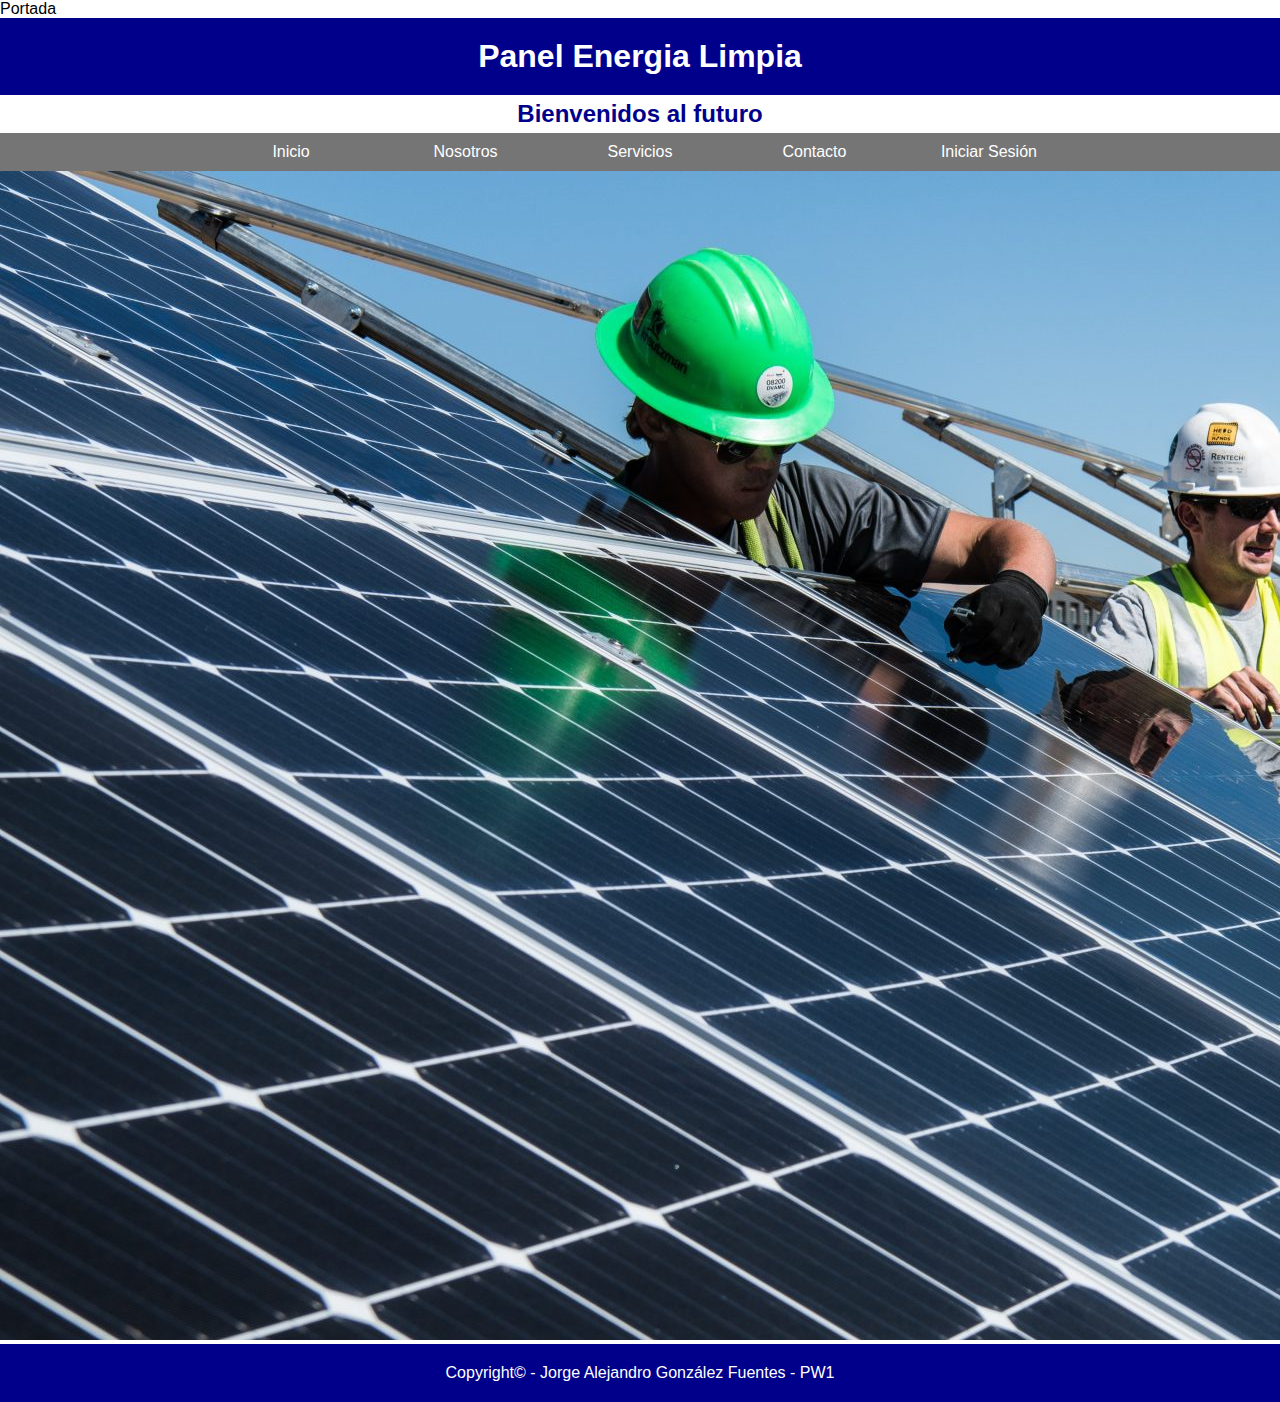
<file: index.html>
<!DOCTYPE html>
<html lang="es">
	<head>
		<meta charset="utf-8">
		<tittle>Portada</tittle>
		<link rel="stylesheet" type="text/css" href="css/estilo.css">
	</head>
	<body>
		<h1>Panel Energia Limpia</h1>
		<h2>Bienvenidos al futuro</h2>
		<nav>
			<ul>
				<li><a href="index.html">Inicio</a></li>
				<li><a href="nosotros.html">Nosotros</a></li>
				<li><a href="servicios.html">Servicios</a></li>
				<li><a href="contacto.html">Contacto</a></li>
				<li><a href="login.html">Iniciar Sesión</a></li>
			</ul>
		</nav>
			<div><img src="img/panel2.jpg"></div>

			<footer>
				<p>Copyright© - Jorge Alejandro González Fuentes - PW1</p>
			</footer>




	</body>
</html>
</file>
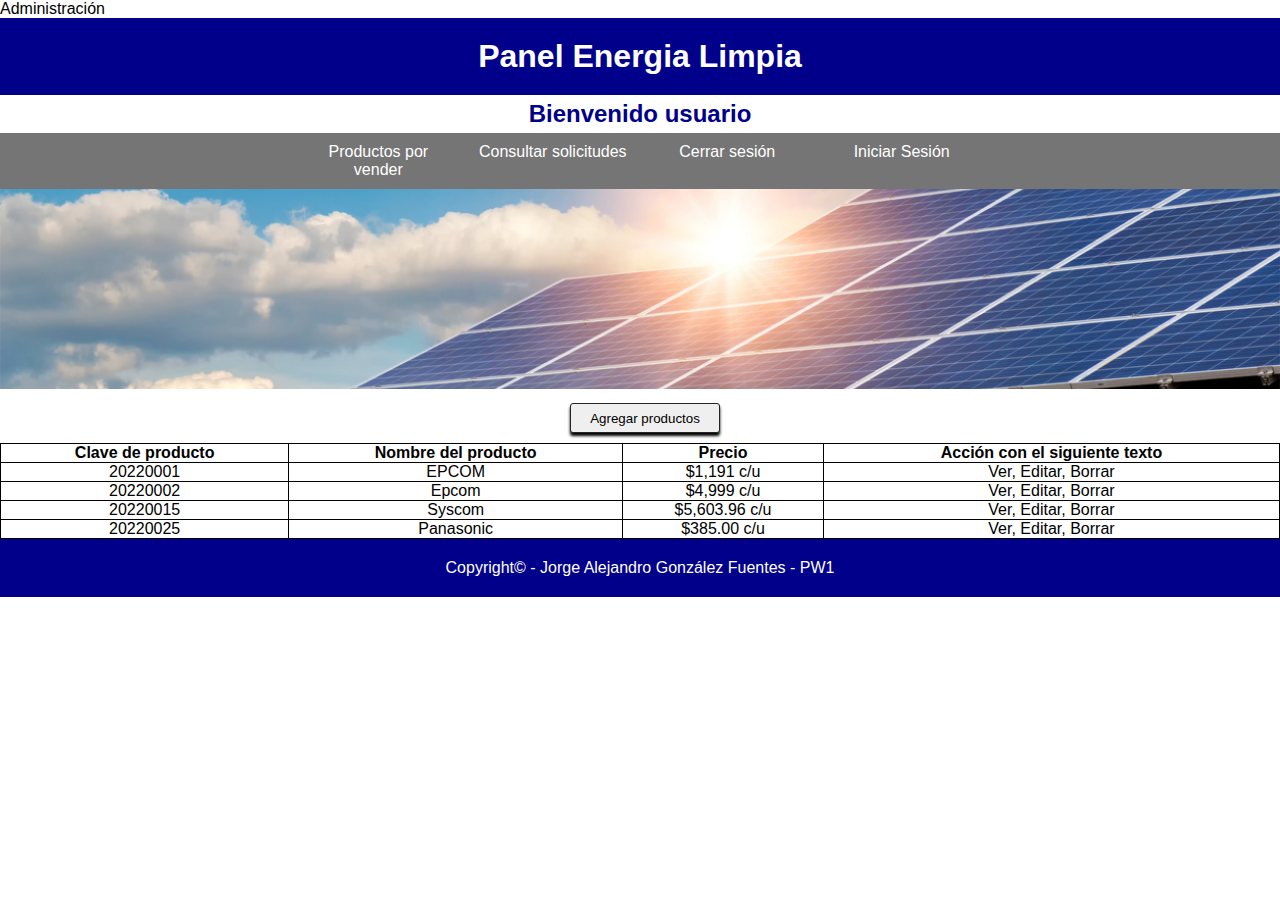
<file: administracion.html>
<!DOCTYPE html>
<html lang="es">
	<head>
		<meta charset="utf-8">
		<tittle>Administración</tittle>
		<link rel="stylesheet" type="text/css" href="css/admin_estilos.css">
	</head>
	<body>
		<h1>Panel Energia Limpia</h1>
		<h2>Bienvenido usuario</h2>
		<nav>
			<ul>
				<li><a href="administracion.html?">Productos por vender</a></li>
				<li><a href="consultar.html">Consultar solicitudes</a></li>
				<li><a href="index.html">Cerrar sesión</a></li>
				<li><a href="login.html">Iniciar Sesión</a></li>
			</ul>
		</nav>

			<div><img src="img/panel5.jpg"></div>

			<form>
			<center>
			<button type="subimit">Agregar productos</button>
			</center>
			</form>

			<table style="width: 100%;">
				<tr>
					<th>Clave de producto </th>
					<th>Nombre del producto</th>
					<th>Precio</th>
					<th>Acción con el siguiente texto</th>

				</tr>

				<tr>
				<td>20220001</td>
				<td>EPCOM</td>
				<td>$1,191 c/u</td>
				<td>Ver, Editar, Borrar</td>
				</tr>

				<tr>
				<td>20220002</td>
				<td>Epcom </td>
				<td>$4,999 c/u</td>
				<td>Ver, Editar, Borrar</td>
				</tr>

				<tr>
				<td>20220015</td>
				<td>Syscom </td>
				<td>$5,603.96 c/u</td>
				<td>Ver, Editar, Borrar</td>
				</tr>

				<tr>
				<td>20220025</td>
				<td>Panasonic </td>
				<td>$385.00 c/u</td>
				<td>Ver, Editar, Borrar</td>
				</tr>

				</table>

			<footer>
				<p>Copyright© - Jorge Alejandro González Fuentes - PW1</p>
			</footer>




	</body>
</html>
</file>
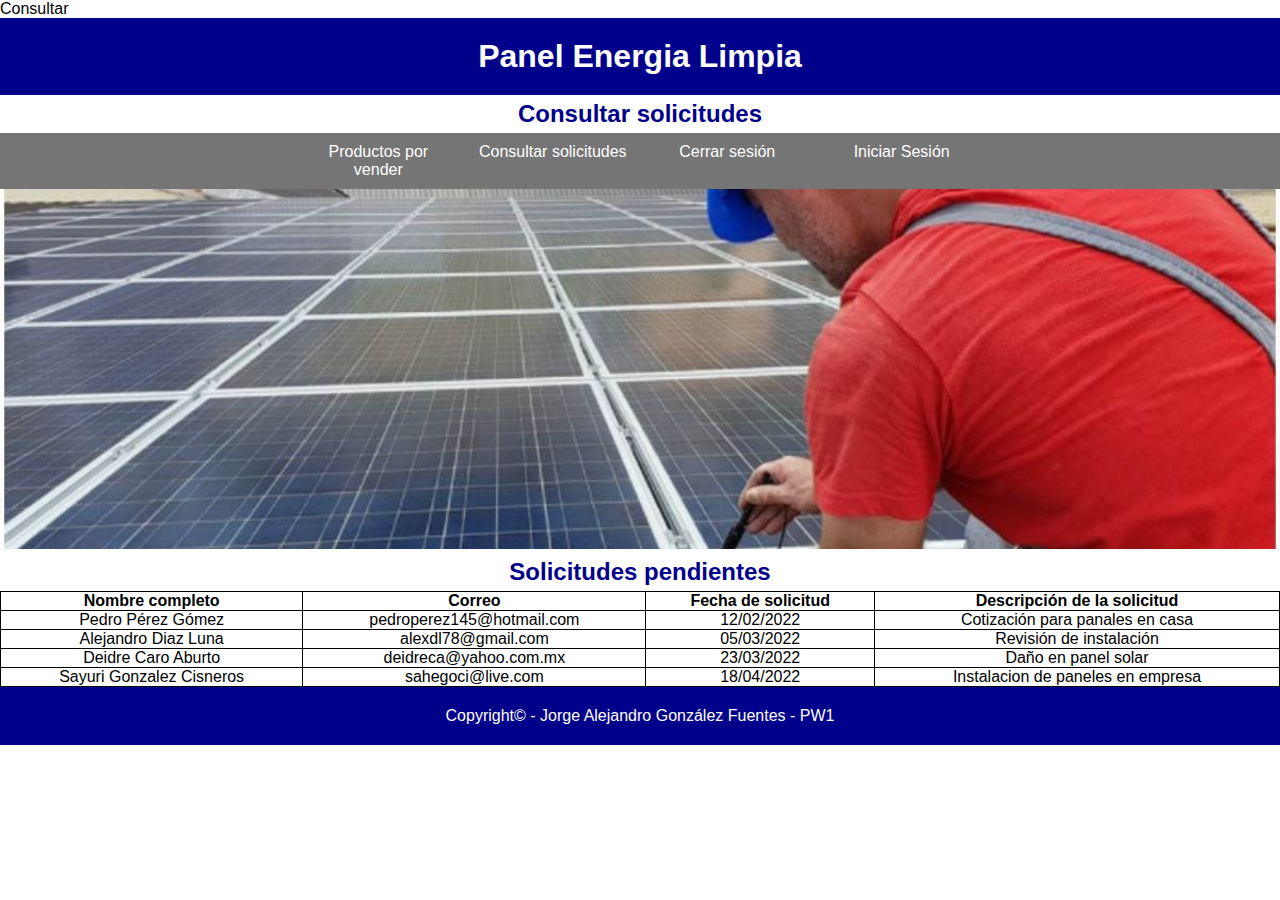
<file: consultar.html>
<!DOCTYPE html>
<html lang="es">
	<head>
		<meta charset="utf-8">
		<tittle>Consultar</tittle>
		<link rel="stylesheet" type="text/css" href="css/consultar_estilos.css">
	</head>
	<body>
		<h1>Panel Energia Limpia</h1>
		<h2>Consultar solicitudes</h2>
		<nav>
			<ul>
				<li><a href="administracion.html?">Productos por vender</a></li>
				<li><a href="consultar.html">Consultar solicitudes</a></li>
				<li><a href="index.html">Cerrar sesión</a></li>
				<li><a href="login.html">Iniciar Sesión</a></li>
			</ul>
		</nav>

			<div><img src="img/panel3.jpg"></div>

			<h2>Solicitudes pendientes</h2>
			
			
			<table style="width: 100%;">
				<tr>
					<th>Nombre completo </th>
					<th>Correo</th>
					<th>Fecha de solicitud </th>
					<th>Descripción de la solicitud </th>

				</tr>

				<tr>
				<td>Pedro Pérez Gómez</td>
				<td>pedroperez145@hotmail.com</td>
				<td>12/02/2022</td>
				<td>Cotización para panales en casa</td>
				</tr>

				<tr>
				<td>Alejandro Diaz Luna</td>
				<td>alexdl78@gmail.com</td>
				<td>05/03/2022</td>
				<td>Revisión de instalación</td>
				</tr>

				<tr>
				<td>Deidre Caro Aburto</td>
				<td>deidreca@yahoo.com.mx</td>
				<td>23/03/2022</td>
				<td>Daño en panel solar</td>
				</tr>

				<tr>
				<td>Sayuri Gonzalez Cisneros</td>
				<td>sahegoci@live.com</td>
				<td>18/04/2022</td>
				<td>Instalacion de paneles en empresa</td>
				</tr>

				</table>

			<footer>
				<p>Copyright© - Jorge Alejandro González Fuentes - PW1</p>
			</footer>




	</body>
</html>
</file>
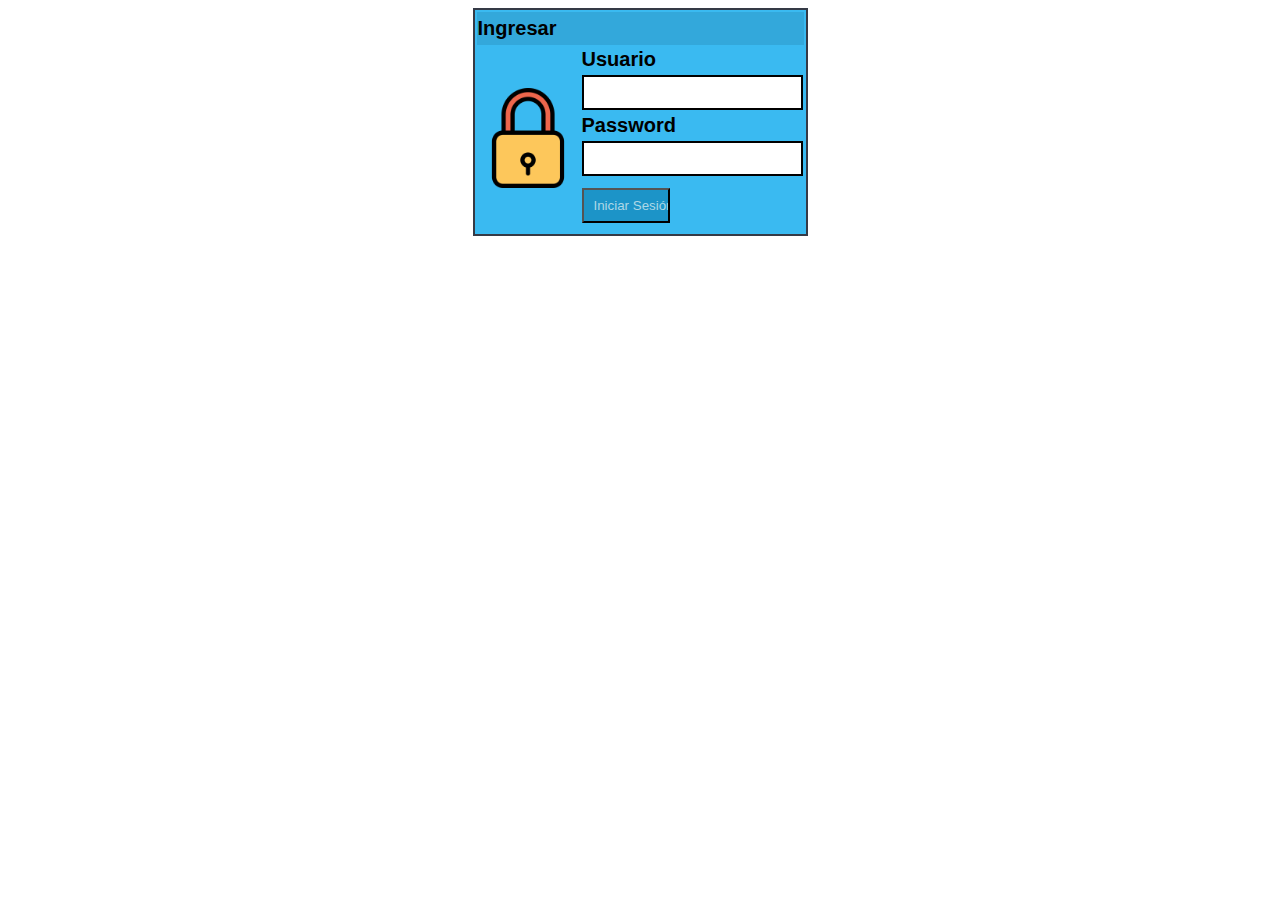
<file: login.html>
<!DOCTYPE html>
	<html>
	<head>
		<meta charset="utf-8">
		<meta name="viewport" content="width=device-width, initial-scale=1">
		<link rel="stylesheet" type="text/css" href="css/login.css">
		<title></title>
	</head>
	<body>
		
		<center>
		<form method="post" action="php/login.php">
			
			<table>
				<tr><td colspan="2" style="background-color: #33A8DB; padding-bottom: 5px; padding-top: 5px;"><label>Ingresar</label></td></tr>
				<tr><td align="center" rowspan="5"><img src="img/candado.png"/></td><td><label>Usuario</label></td></tr>
				<tr><td><input type="text" name="txtusuario"/></td></tr>
				<tr><td><label>Password</label></td></tr>
				<tr><td><input type="password" name="txtpassword"></td></tr>
				<tr><td><input type="submit" value="Iniciar Sesión"></td></tr>

			</table>
		</form>
		</center>	
			
	</body>
	</html>
</file>
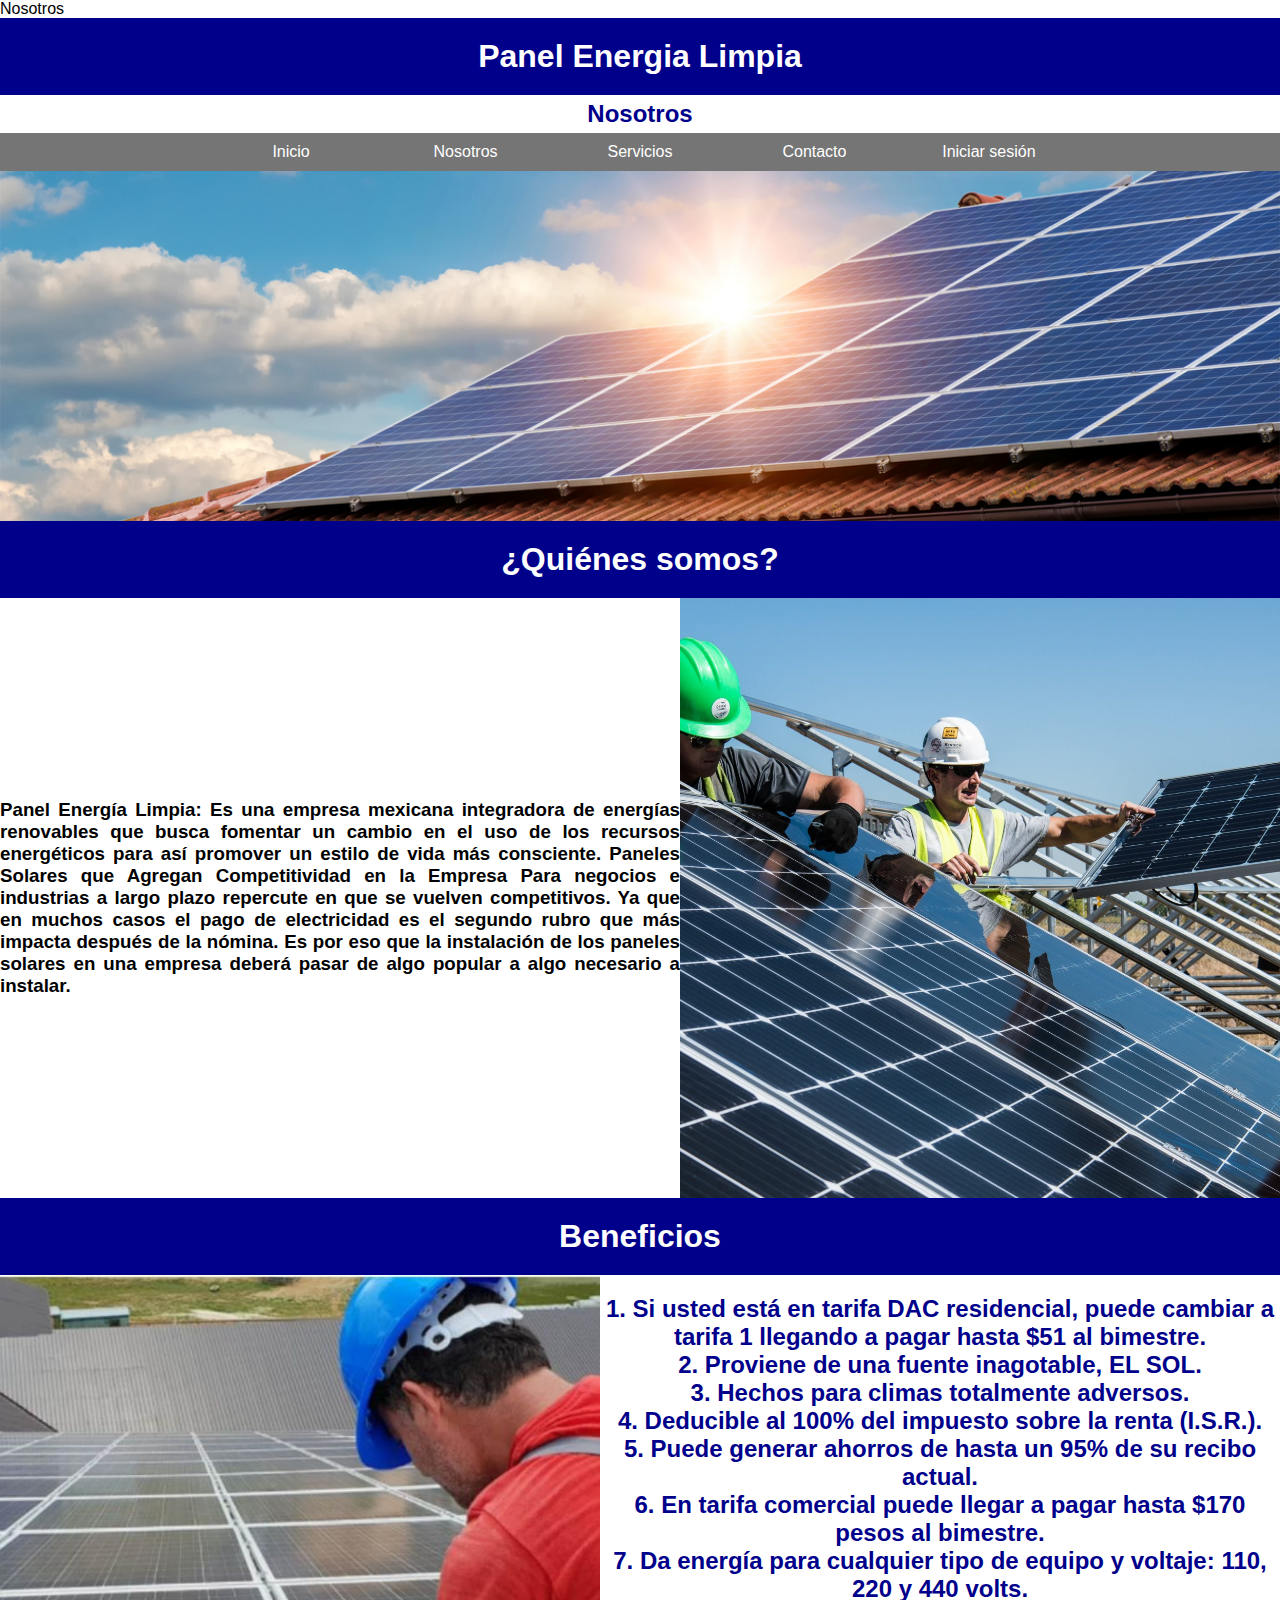
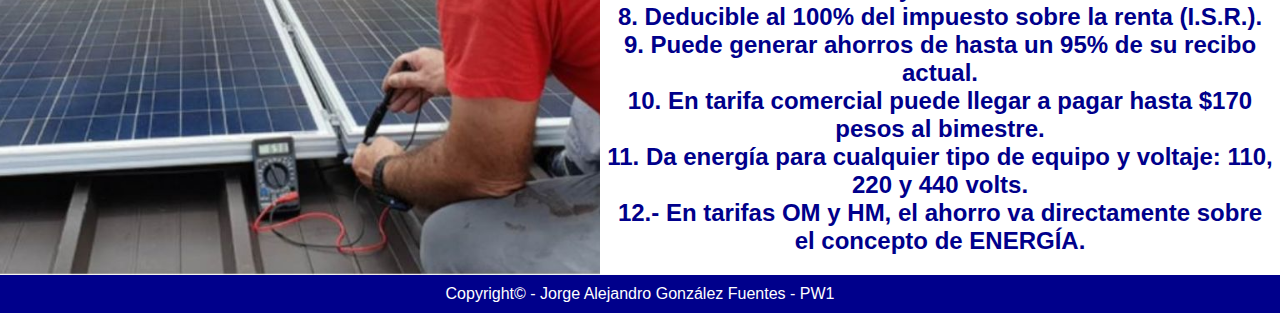
<file: nosotros.html>
<!DOCTYPE nosostros.html>
<html lang="es">
	<head>
		<meta charset="utf-8">
		<tittle>Nosotros</tittle>
		<link rel="stylesheet" type="text/css" href="css/nosostros_estilo.css">
	</head>
	<body>
		<h1>Panel Energia Limpia</h1>
		<h2>Nosotros</h2>
		<nav>
			<ul>
			<li><a href="index.html">Inicio</a></li>
			<li><a href="nosotros.html">Nosotros</a></li>
			<li><a href="servicios.html">Servicios</a></li>
			<li><a href="contacto.html">Contacto</a></li>
			<li><a href="login.html">Iniciar sesión</a></li>
			</ul>
		</nav>
			
			<div><img src="img/panel5.jpg"></div>

			<div class="contenido">
				<h1>¿Quiénes somos?</h1>
					
					<div class="secciones">
					<p><h3>Panel Energía Limpia: Es una empresa mexicana integradora de energías renovables que busca fomentar un cambio en el uso de los recursos energéticos para así promover un estilo de vida más consciente. 

					Paneles Solares que Agregan Competitividad en la Empresa
Para negocios e industrias a largo plazo repercute en que se vuelven competitivos. Ya que en muchos casos el pago de electricidad es el segundo rubro que más impacta después de la nómina. Es por eso que la instalación de los paneles solares en una empresa deberá pasar de algo popular a algo necesario a instalar.</h3></p>


					<img  src="img/panel2.jpg">
				
			</div>

			<div class="contenido2">
				<h1>Beneficios</h1>
					<div class="secciones2">

					<img  src="img/panel3.jpg">
					<p><h2>
						<p>1. Si usted está en tarifa DAC residencial, puede cambiar a tarifa 1 llegando a pagar hasta $51 al bimestre.</p>
						<p>2. Proviene de una fuente inagotable, EL SOL.</p>
						<p>3. Hechos para climas totalmente adversos.</p>
						<p>4. Deducible al 100% del impuesto sobre la renta (I.S.R.).</p>
						<p>5. Puede generar ahorros de hasta un 95% de su recibo actual.</p>
						<p>6. En tarifa comercial puede llegar a pagar hasta $170 pesos al bimestre.</p>
						<p>7. Da energía para cualquier tipo de equipo y voltaje: 110, 220 y 440 volts.</p>
						<p>8. Deducible al 100% del impuesto sobre la renta (I.S.R.).</p>
						<p>9. Puede generar ahorros de hasta un 95% de su recibo actual.</p>
						<p>10. En tarifa comercial puede llegar a pagar hasta $170 pesos al bimestre.</p>
						<p>11. Da energía para cualquier tipo de equipo y voltaje: 110, 220 y 440 volts.</p>
						<p>12.- En tarifas OM y HM, el ahorro va directamente sobre el concepto de ENERGÍA.</p>
									
					</h2></p>
				</div>
			</div>

			<footer>
				<p>Copyright© - Jorge Alejandro González Fuentes - PW1</p>
			</footer>




	</body>
</html>
</file>
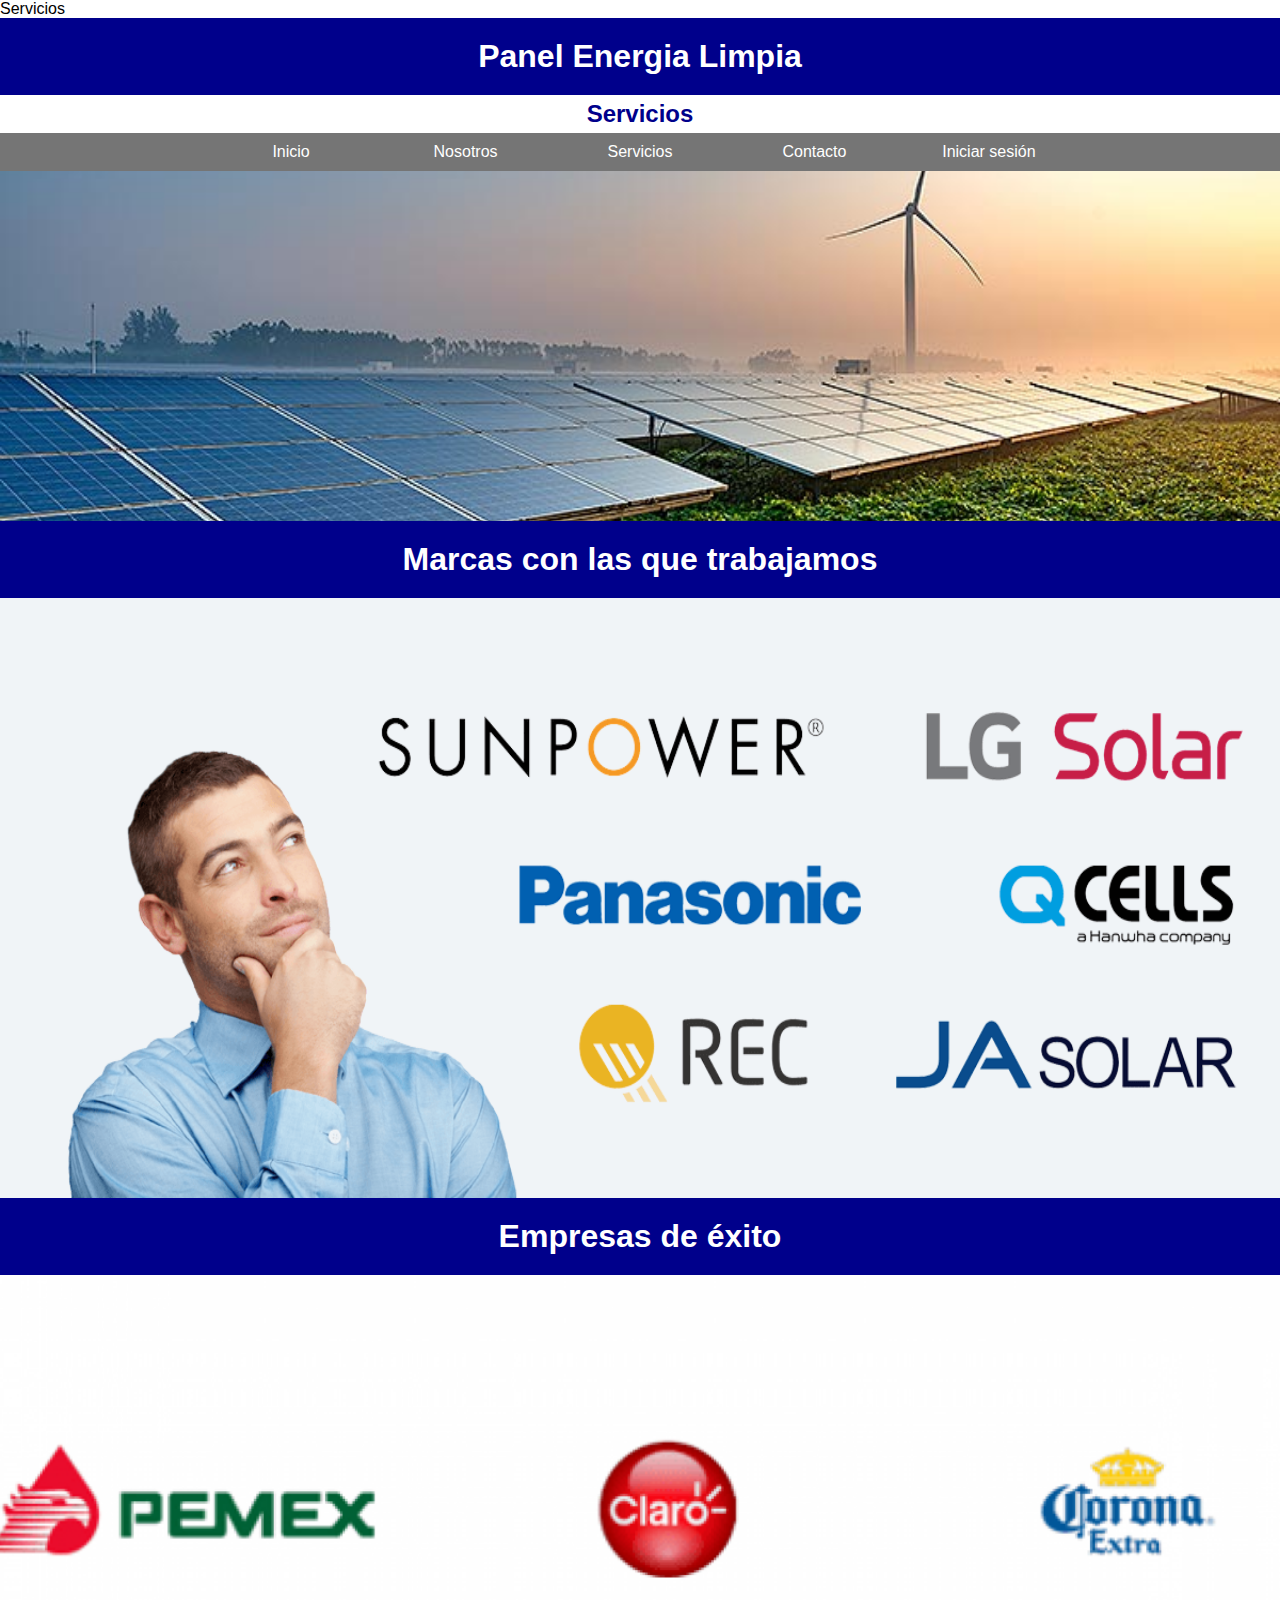
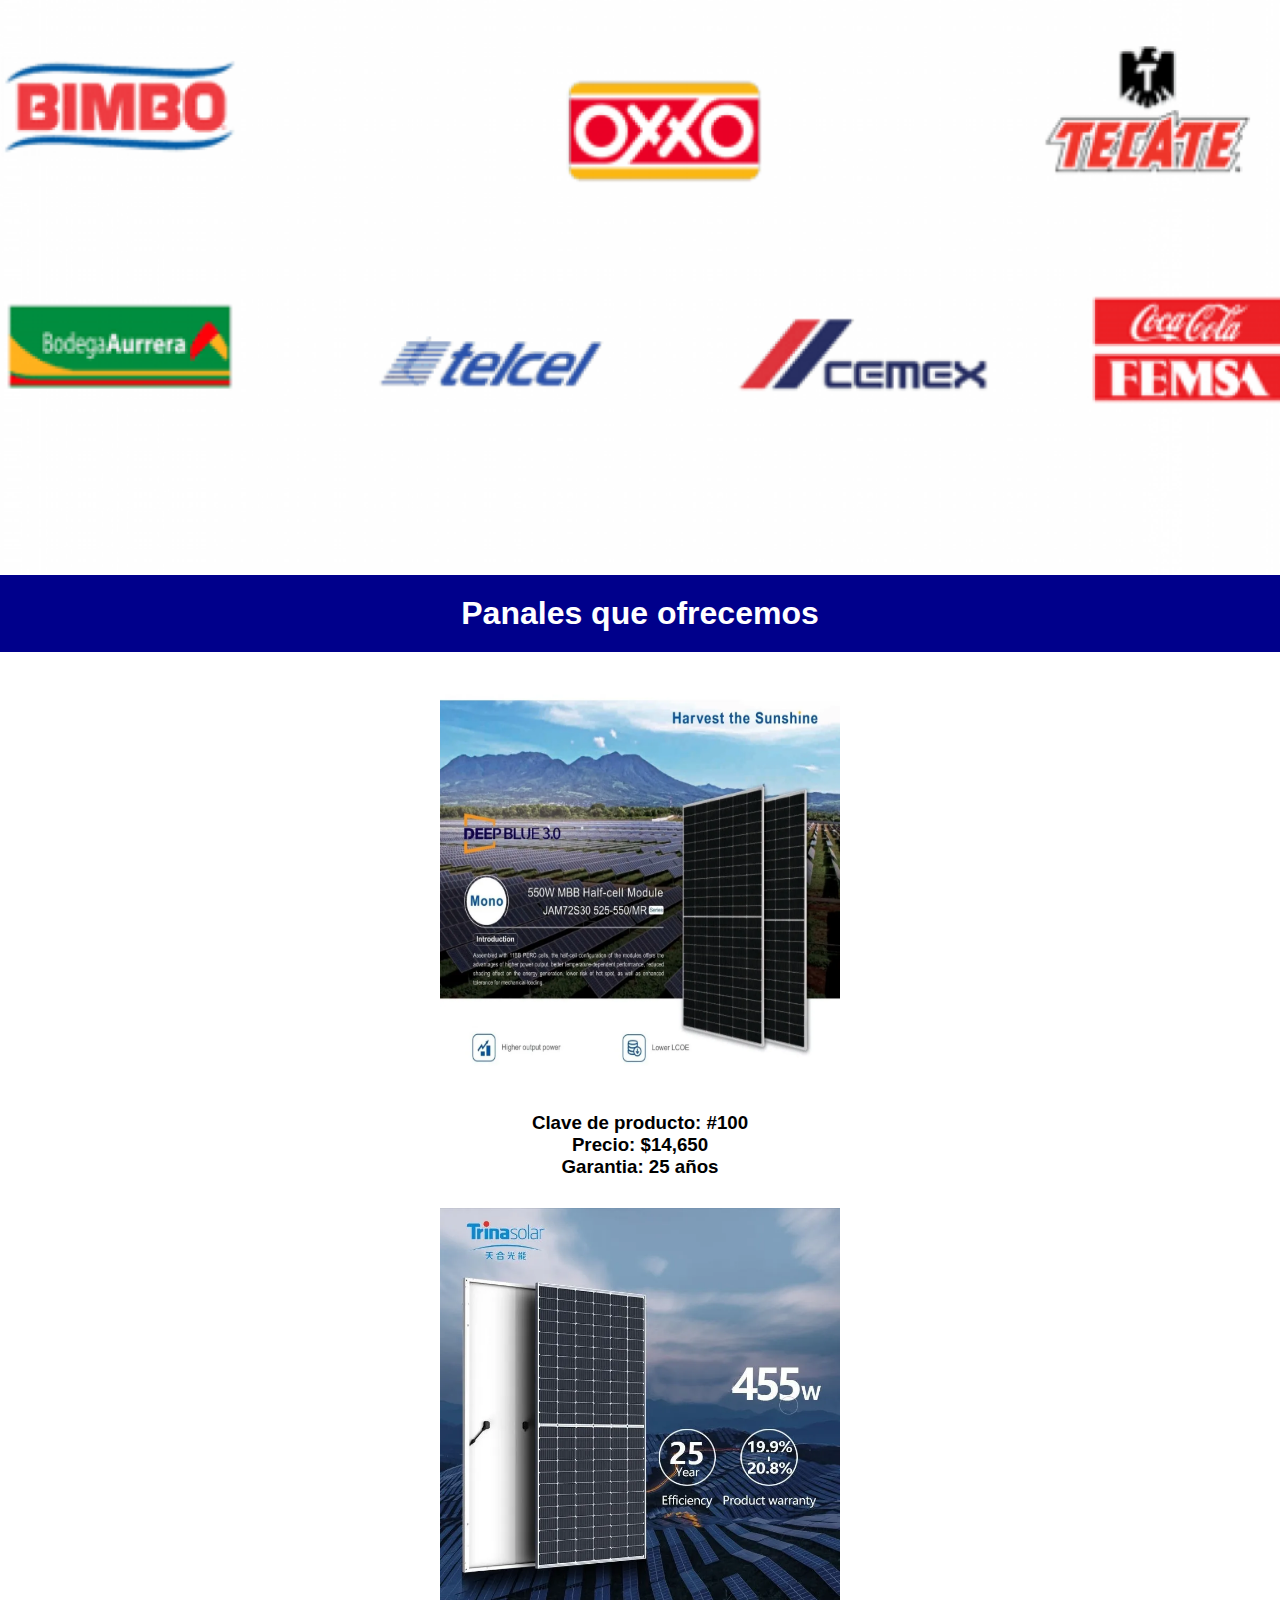
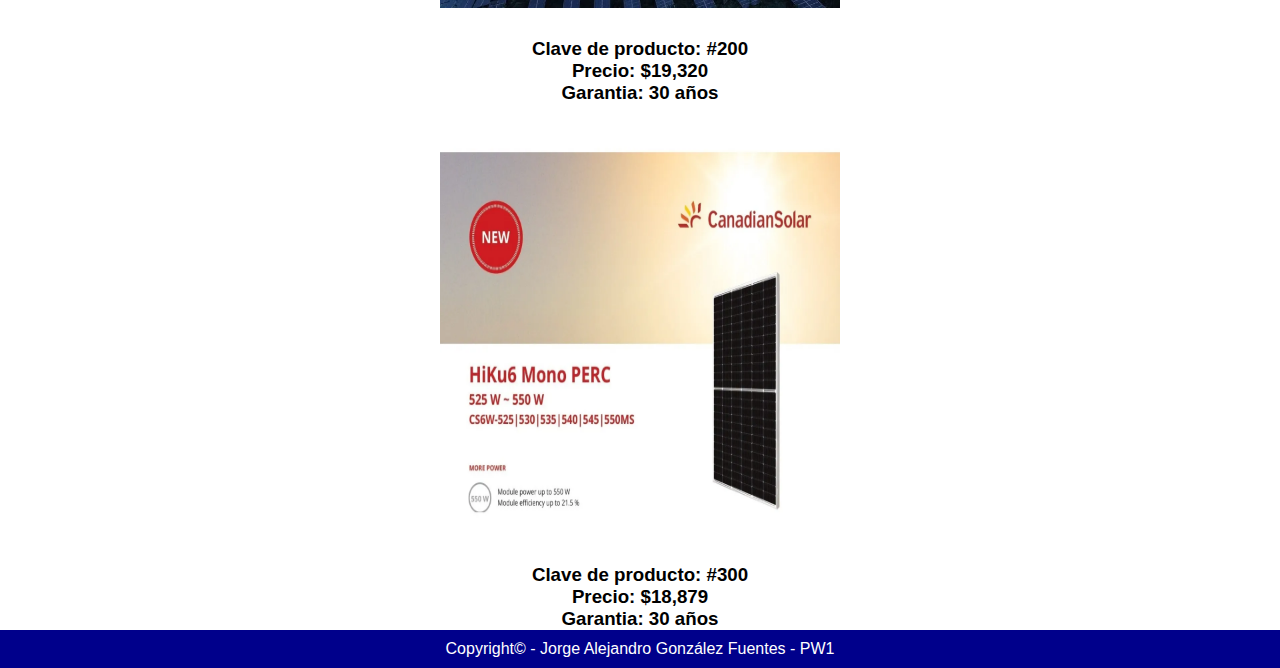
<file: servicios.html>
<!DOCTYPE nosostros.html>
<html lang="es">
	<head>
		<meta charset="utf-8">
		<tittle>Servicios</tittle>
		<link rel="stylesheet" type="text/css" href="css/servicios_estilo.css">
	</head>
	<body>
		<h1>Panel Energia Limpia</h1>
		<h2>Servicios</h2>
		<nav>
			<ul>
			<li><a href="index.html">Inicio</a></li>
			<li><a href="nosotros.html">Nosotros</a></li>
			<li><a href="servicios.html">Servicios</a></li>
			<li><a href="contacto.html">Contacto</a></li>
			<li><a href="login.html?">Iniciar sesión</a></li>
			</ul>
		</nav>
			
			<div class="portada">
				<img src="img/panel1.jpg">
			</div>

			<div class="contenido">
				<h1>Marcas con las que trabajamos</h1>
					<div class="seccion3">
						<img  src="img/marcas2.jpg">
					</div>
			</div>

			<div class="contenido2">
				<h1>Empresas de éxito</h1>
					<div class="seccion4">
						<img  src="img/empresas.jpg">
					</div>
			</div>

			<div class="contenido3">
				<h1>Panales que ofrecemos</h1>
					<div class="seccion2">
					<center>
						<table>
					<img  src="img/Panelv.jpg"></th>
					<h3><p>Clave de producto: #100</p></h3>
					<h3><p>Precio: $14,650</p></h3>
					<h3><p>Garantia: 25 años</p></h3>
					
					<img  src="img/Panelv4.jpg">
					<p><h3>Clave de producto: #200</h3></p>
					<p><h3>Precio: $19,320</h3></p>
					<p><h3>Garantia: 30 años</h3></p>

					<img  src="img/Panelv2.jpg">
					<p><h3>Clave de producto: #300</h3></p>
					<p><h3>Precio: $18,879</h3></p>  
					<p><h3>Garantia: 30 años</h3></p>
						
						</center>
					</table>
					</div>
			</div>

			<footer>
				<p>Copyright© - Jorge Alejandro González Fuentes - PW1</p>
			</footer>




	</body>
</html>
</file>
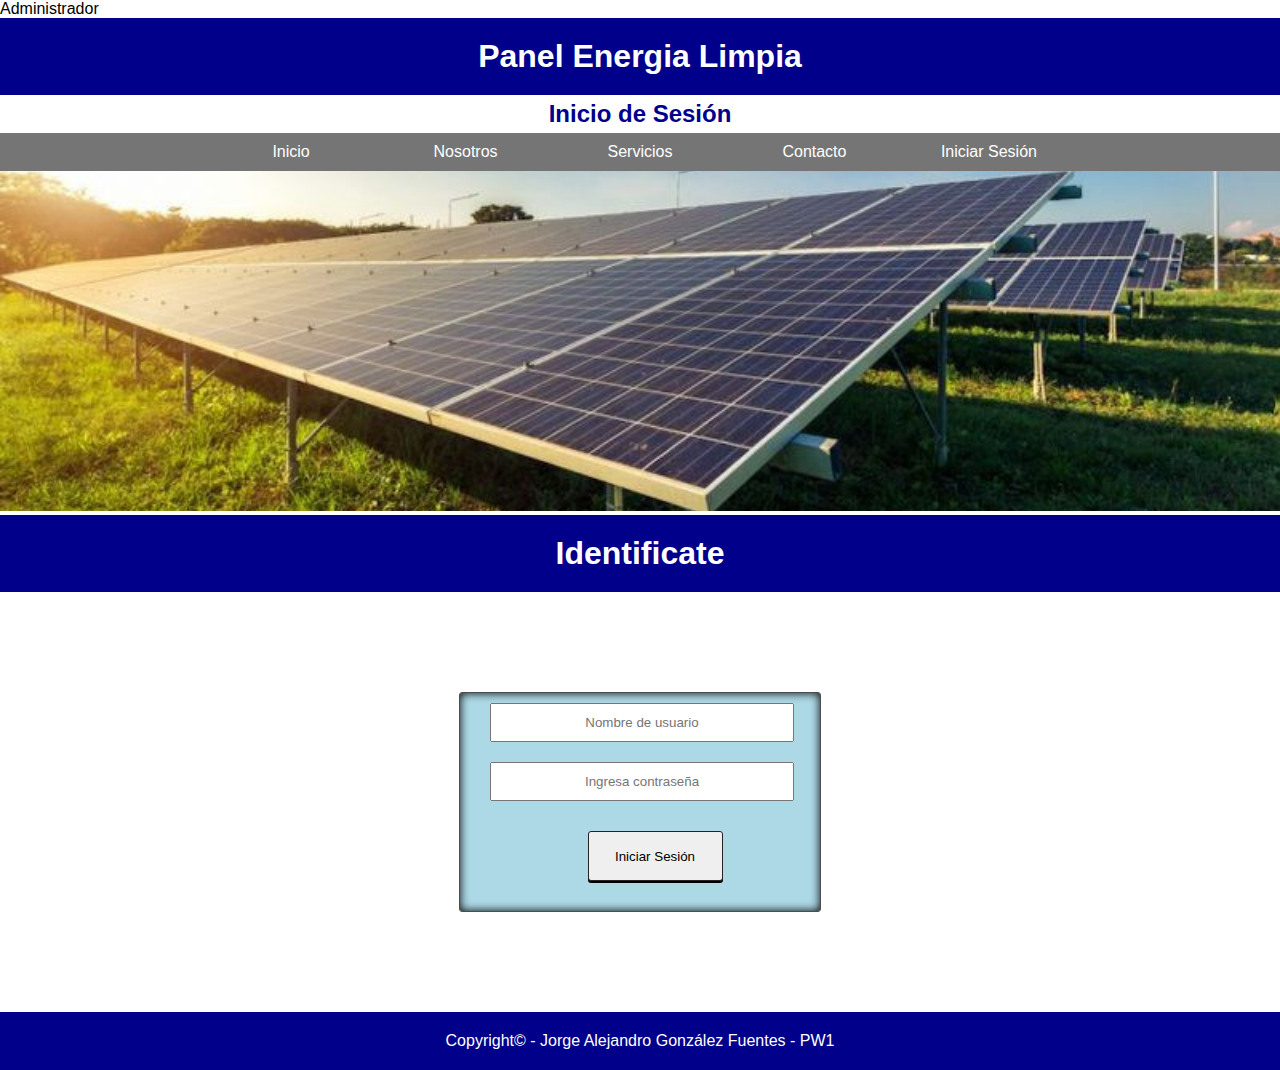
<file: sesion.html.html>
<!DOCTYPE html>
<html lang="es">
	<head>
		<meta charset="utf-8">
		<tittle>Administrador</tittle>
		<link rel="stylesheet" type="text/css" href="css/sesión_estilo.css">
	</head>
	<body>
		<h1>Panel Energia Limpia</h1>
		<h2>Inicio de Sesión</h2>
		<nav>
			<ul>
				<li><a href="index.html">Inicio</a></li>
				<li><a href="nosotros.html">Nosotros</a></li>
				<li><a href="servicios.html">Servicios</a></li>
				<li><a href="contacto.html">Contacto</a></li>
				<li><a href="login.html">Iniciar Sesión</a></li>
			</ul>
		</nav>
			<div><img src="img/panel4.jpg"></div>

			<h1>Identificate</h1>
			
			<center>
			<form>		
			<input type="text" maxlength="20" placeholder="Nombre de usuario">
				<input type="password" maxlength="20" placeholder="Ingresa contraseña">
				<button type="submit">Iniciar Sesión</button>
			</form>
			</center>

			<footer>
				<p>Copyright© - Jorge Alejandro González Fuentes - PW1</p>
			</footer>


	</body>
</html>
</file>
<file: css/estilo.css>
*{
	padding: 0;
	margin: 0;
}
header{
	font-family: arial black;
}
body{
	font-family: arial;
}

h1{
	text-align: center;
	background-color: darkblue;
	color: white;
	padding: 20px;
}
h2{
	text-align: center;
	color: darkblue;
	padding: 5px;
}
nav ul{
	background-color: #757575;
	width: 100%;
	list-style-type: none;
	text-align: center;
}
nav li{
	display: inline-flex;
}
nav a{
	text-decoration: none;
	color: white;
	padding: 10px;
	width: 150px;
}
nav li:hover {
	background-color: black;
}
img{
	width: 200;
	height: 200;
	object-fit: cover;
}
footer{
	width: 100;
	height: 200;
	background-color: darkblue;
	color: white;
	margin-top: 0px;
}
footer p{
	text-align: center;
	padding: 20px;
}
</file>
<file: css/admin_estilos.css>
*{
	padding: 0;
	margin: 0;
}
header{
	font-family: arial black;
}
body{
	font-family: arial;
}

h1{
	text-align: center;
	background-color: darkblue;
	color: white;
	padding: 20px;
}
h2{
	text-align: center;
	color: darkblue;
	padding: 5px;
}
nav ul{
	background-color: #757575;
	width: 100%;
	list-style-type: none;
	text-align: center;
}
nav li{
	display: inline-flex;
}
nav a{
	text-decoration: none;
	color: white;
	padding: 10px;
	width: 150px;
}
nav li:hover {
	background-color: black;
}
img{
	width: 100%;
	height: 200px;
	object-fit: cover;
}

form button{

	width: 150px;
	margin: 10px 0px 10px 10px;
	height: 30px;
	border: 1px solid #232323;
	-moz-box-shadow: 0px 3px 0px #000;
	-webkit-box-shadow: 0px 3px 3px #000;
	border-radius: 3px;
	-moz-border-radius: 3px;
	-webkit-border-radius: 3px;
}

form button:hover{
	background: #3a3a3a;
}

table, tr, th, td{
	text-align: center;
	border: 1px solid black;
	border-collapse: collapse;
}

footer{
	width: 100;
	height: 200;
	background-color: darkblue;
	color: white;
	margin-top: 0px;
}
footer p{
	text-align: center;
	padding: 20px;
}
</file>
<file: css/consultar_estilos.css>
*{
	padding: 0;
	margin: 0;
}
header{
	font-family: arial black;
}
body{
	font-family: arial;
}

h1{
	text-align: center;
	background-color: darkblue;
	color: white;
	padding: 20px;
}
h2{
	text-align: center;
	color: darkblue;
	padding: 5px;
}
nav ul{
	background-color: #757575;
	width: 100%;
	list-style-type: none;
	text-align: center;
}
nav li{
	display: inline-flex;
}
nav a{
	text-decoration: none;
	color: white;
	padding: 10px;
	width: 150px;
}
nav li:hover {
	background-color: black;
}
img{
	width: 100%;
	height: 360px;
	object-fit: cover;
}

table, tr, th, td{
	text-align: center;
	border: 1px solid black;
	border-collapse: collapse;
}

footer{
	width: 100;
	height: 200;
	background-color: darkblue;
	color: white;
	margin-top: 0px;
}
footer p{
	text-align: center;
	padding: 20px;
}
</file>
<file: css/login.css>
table{
	border: 2px solid #353A46;
	background-color: #3ABAF1;
}

input[type=text], input[type=password]{
	width: 100%;
	padding: 8px 20px;
	border: 2px solid #000;
	box-sizing: border-box;
}

img{
	width: 100px;
	height: 100px;
}

label{
	font-size: 20px;
	font-weight: bold;
	font-family: Arial;
	text-align: center;
	align-items: center;
	align-content: center;
}

input[type=submit]{
	background-color: #1C94C8;
	color: lightblue;
	padding: 8px 10px;
	margin: 8px 0px;
	cursor: pointer;
	width: 40%;
}
</file>
<file: css/nosostros_estilo.css>
*{
	padding: 0;
	margin: 0;
}
header{
	font-family: arial black;
}
body{
	font-family: arial;
}

h1{
	text-align: center;
	background-color: darkblue;
	color: white;
	padding: 20px;
}
h2{
	text-align: center;
	color: darkblue;
	padding: 5px;
}
nav ul{
	background-color: #757575;
	width: 100%;
	list-style-type: none;
	text-align: center;
}
nav li{
	display: inline-flex;
}
nav a{
	text-decoration: none;
	color: white;
	padding: 10px;
	width: 150px;
}
nav li:hover {
	background-color: black;
}
img{
	width: 100%;
	height: 350px;
	object-fit: cover;
}

.secciones{
	display: flex;
	text-align: justify;
}

.secciones h3{
	display: flex;
	align-items: center;
}

.secciones p{
	display: flex;
	align-items: justify all;
}

.secciones2{
	display: flex;
	align-items: center;
}
.secciones2 p h3 {
	text-align: center;
	align-items: justify all;
	display: flex;
	border-width: 100px;
	padding: 10px;
}

.secciones2 img{
	width: 600px;
	height: 600px;
	border-width: 0px;
	object-fit: cover;
	object-position: center;
	align-items: center;
}

.contenido img {
	width: 600px;
	height: 600px;
	border-width: 50px;
	object-fit: cover;
	align-items: center;

}

.contenido h1{
	text-align: justify-all;
	padding: 20px;
}

footer{
	width: 100%;
	height: auto;
	background-color: darkblue;
	color: white;
	margin-top: 0px;
}
footer p{
	text-align: center;
	padding: 10px;
}
</file>
<file: css/servicios_estilo.css>
*{
	padding: 0;
	margin: 0;
}
header{
	font-family: arial black;
}
body{
	font-family: arial;
}

h1{
	text-align: center;
	background-color: darkblue;
	color: white;
	padding: 20px;
}
h2{
	text-align: center;
	color: darkblue;
	padding: 5px;
}
nav ul{
	background-color: #757575;
	width: 100%;
	list-style-type: none;
	text-align: center;
}
nav li{
	display: inline-flex;
}
nav a{
	text-decoration: none;
	color: white;
	padding: 10px;
	width: 150px;
}
nav li:hover {
	background-color: black;
}

.portada img{
	width: 100%;
	height: 350px;
	object-fit: cover;

}

.seccion2 img{
	width: 400px;
	height: 400px;
	align-items: center;
	padding: 30px;	
}

.seccion3 img{
	width: 100%;
	height: 600px;
}

.seccion4 img{
	width: 100%;
	height: 100%;
	object-fit: cover;
}


.contenido img {
	

}



footer{
	width: 100%;
	height: auto;
	background-color: darkblue;
	color: white;
	margin-top: 0px;
}
footer p{
	text-align: center;
	padding: 10px;
}
</file>
<file: css/sesión_estilo.css>
*{
	padding: 0;
	margin: 0;
}
header{
	font-family: arial black;
}
body{
	font-family: arial;
}

h1{
	text-align: center;
	background-color: darkblue;
	color: white;
	padding: 20px;
}
h2{
	text-align: center;
	color: darkblue;
	padding: 5px;
}
nav ul{
	background-color: #757575;
	width: 100%;
	list-style-type: none;
	text-align: center;
}
nav li{
	display: inline-flex;
}
nav a{
	text-decoration: none;
	color: white;
	padding: 10px;
	width: 150px;
}
nav li:hover {
	background-color: black;
}
img{
	width: 100%;
	height: 340px;
	object-fit: cover;
}


form{
	background: lightblue;
	width: 360px;
	border: 1px solid #4e4d4d;
	border-radius: 3px;
	-moz-border-radius: 3px;
	-webkit-border-radius: 3px;
	box-shadow: inset 0 0 10px #000;
	margin: 100px auto;
}

form input{
	width: 280px;
	height: 35px;
	padding: 0px 10px;
	color: #6d6d6d;
	text-align: center;
	margin: 10px 30px;

}

form button{
	width: 135px;
	margin: 20px 0px 30px 30px;
	height: 50px;
	border: 1px solid#232323;
	-moz-box-shadow: 0px 2px 0px #000;
	-webkit-box-shadow: 0px 2px 0px #000;
	border-radius: 3px;
	-moz-border-radius: 3px;
	-webkit-border-radius: 3px;
}

form button:hover{
	background: #3a3a3a;
}

footer{
	width: 100;
	height: 200;
	background-color: darkblue;
	color: white;
	margin-top: 0px;
}
footer p{
	text-align: center;
	padding: 20px;
}
</file>
